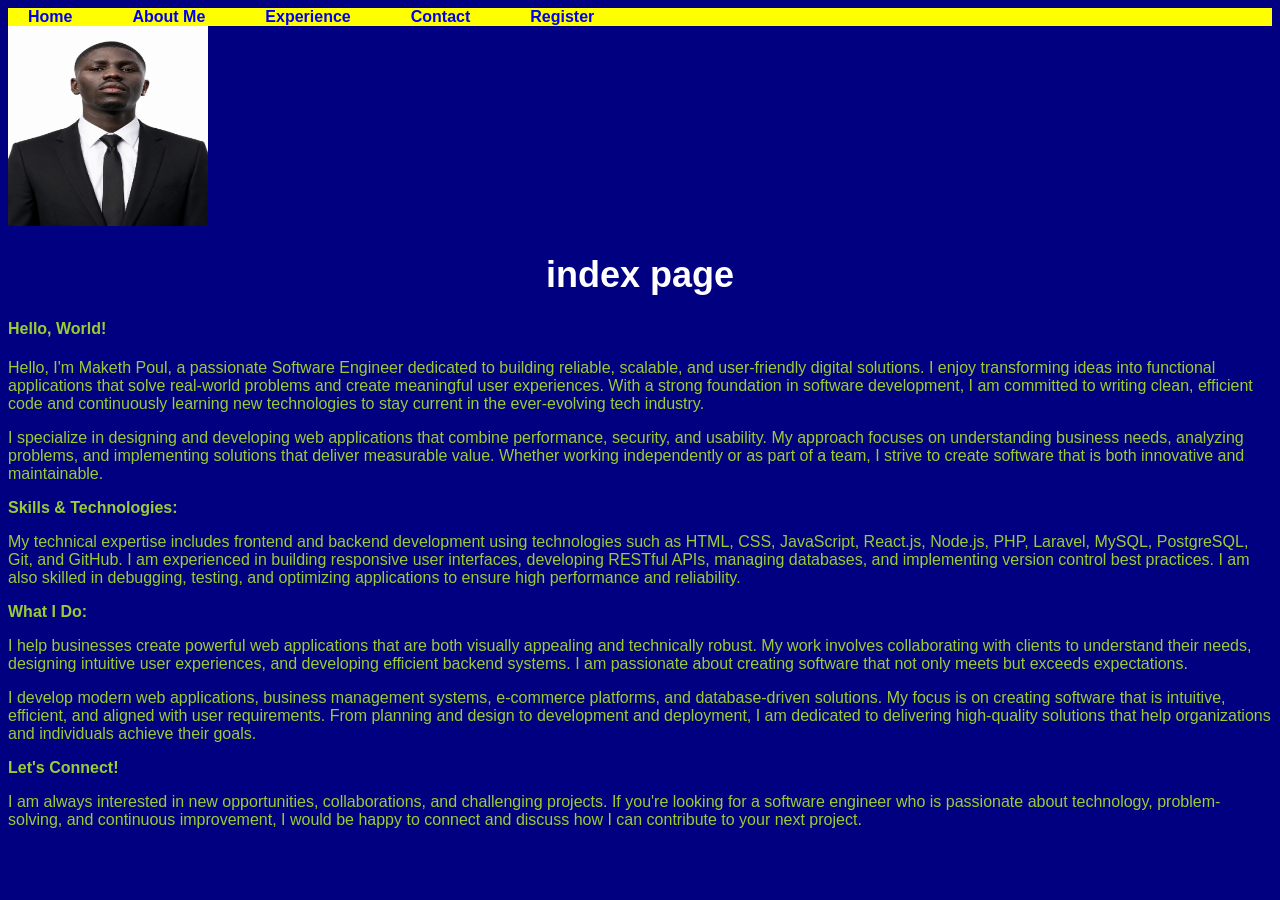
<file: index.html>
<!DOCTYPE html>
<html lang="en">
<head>
    <link rel="stylesheet" href="style.css">
    <meta charset="UTF-8">
    <meta name="viewport" content="width=device-width, initial-scale=1.0">
    <meta name="description" content="coding,HTML,CSS,JavaScript,Python,Java,PHP,SQL,React,Node.js,Django,Flask,Ruby on Rails">
    <meta name="keywords" content="coding,HTML,CSS,JavaScript,Python,Java,PHP,SQL,React,Node.js,Django,Flask,Ruby on Rails">
    <meta name="author" content="maketh poul">
    <meta name="robots" content="index, follow">
    <meta name="googlebot" content="index, follow">
    <meta name="bingbot" content="index, follow">
    <meta name="yandex" content="index, follow">
    <meta name="msnbot" content="index, follow">
    <meta name="slurp" content="index, follow">
    <meta name="google" content="translate">
    <meta name="google-site-verification" content="your-google-site-verification-code">
    <meta name="msvalidate.01" content="your-bing-site-verification-code">
    <meta name="yandex-verification" content="your-yandex-site-verification-code">
    <meta property="og:title" content="home title">
    <meta property="og:description" content="coding,HTML,CSS,JavaScript,Python,Java,PHP,SQL,React,Node.js,Django,Flask,Ruby on Rails">
    <meta property="og:image" content="your-image-url">
    <meta property="og:url" content="your-website-url">
    <meta property="og:type" content="website">
    <meta name="twitter:card" content="summary_large_image">
    <meta name="twitter:title" content="home title">
    <meta name="twitter:description" content="coding,HTML,CSS,JavaScript,Python,Java,PHP,SQL,React,Node.js,Django,Flask,Ruby on Rails">
    <meta name="twitter:image" content="your-image-url">
    <meta name="twitter:site" content="@makethpoul">
    <meta name="twitter:creator" content="@makethpoul">
    <meta name="instagram" content="@makethpoul">
    <meta name="facebook" content="@makethpoul">
    <meta name="linkedin" content="@makethpoul">
    <meta name="pinterest" content="@makethpoul">
    <meta name="reddit" content="@makethpoul">
    <meta name="tumblr" content="@makethpoul">
    <meta name="flickr" content="@makethpoul">
    <meta name="dribbble" content="@makethpoul">
    <meta name="behance" content="@makethpoul">
    <meta property="og:site_name" content="home title">
    <meta property="og:locale" content="en_US">
    <meta property="og:updated_time" content="2024-06-01T12:00:00Z">
    <meta property="viewport" content="width=device-width, initial-scale=1.0">
    <meta name="theme-color" content="#ffffff">
    <meta name="apple-mobile-web-app-capable" content="yes">
    <meta name="apple-mobile-web-app-status-bar-style" content="black-translucent">
    <meta name="apple-mobile-web-app-title" content="home title">
    <meta name="format-detection" content="telephone=yes">
    <title>home title</title>
</head>
<body id="home">
    <nav id="navbar">
        <ul id="navlist" >
            <li><a href="home.html">Home</a></li>
            <li><a href="aboutme.html">About Me</a></li>
            <li><a href="experiencepage.html">Experience</a></li>
            <li><a href="contact.html">Contact</a></li>
            <li><a href="register.html">Register</a></li>
        </ul>
    </nav>
    <img src="rm91.png" alt="Profile Image" width="200" height="200"> 
    <h1 class="hd">index page </h1>
    <h4>Hello, World!</h4>
    <p>Hello, I'm Maketh Poul, a passionate Software Engineer dedicated to building reliable, scalable, and user-friendly digital solutions. I enjoy transforming ideas into functional applications that solve real-world problems and create meaningful user experiences. With a strong foundation in software development, I am committed to writing clean, efficient code and continuously learning new technologies to stay current in the ever-evolving tech industry.</p>
    <p>I specialize in designing and developing web applications that combine performance, security, and usability. My approach focuses on understanding business needs, analyzing problems, and implementing solutions that deliver measurable value. Whether working independently or as part of a team, I strive to create software that is both innovative and maintainable.</p>
    <p><strong>Skills & Technologies:</strong></p>
    <p>My technical expertise includes frontend and backend development using technologies such as HTML, CSS, JavaScript, React.js, Node.js, PHP, Laravel, MySQL, PostgreSQL, Git, and GitHub. I am experienced in building responsive user interfaces, developing RESTful APIs, managing databases, and implementing version control best practices. I am also skilled in debugging, testing, and optimizing applications to ensure high performance and reliability.</p>
    <p><strong>What I Do:</strong></p>
    <p>I help businesses create powerful web applications that are both visually appealing and technically robust. My work involves collaborating with clients to understand their needs, designing intuitive user experiences, and developing efficient backend systems. I am passionate about creating software that not only meets but exceeds expectations.</p>
    <p>I develop modern web applications, business management systems, e-commerce platforms, and database-driven solutions. My focus is on creating software that is intuitive, efficient, and aligned with user requirements. From planning and design to development and deployment, I am dedicated to delivering high-quality solutions that help organizations and individuals achieve their goals.</p>
    <p><strong>Let's Connect!</strong></p>
    <p>I am always interested in new opportunities, collaborations, and challenging projects. If you're looking for a software engineer who is passionate about technology, problem-solving, and continuous improvement, I would be happy to connect and discuss how I can contribute to your next project.</p>

</body>
</html>
</file>
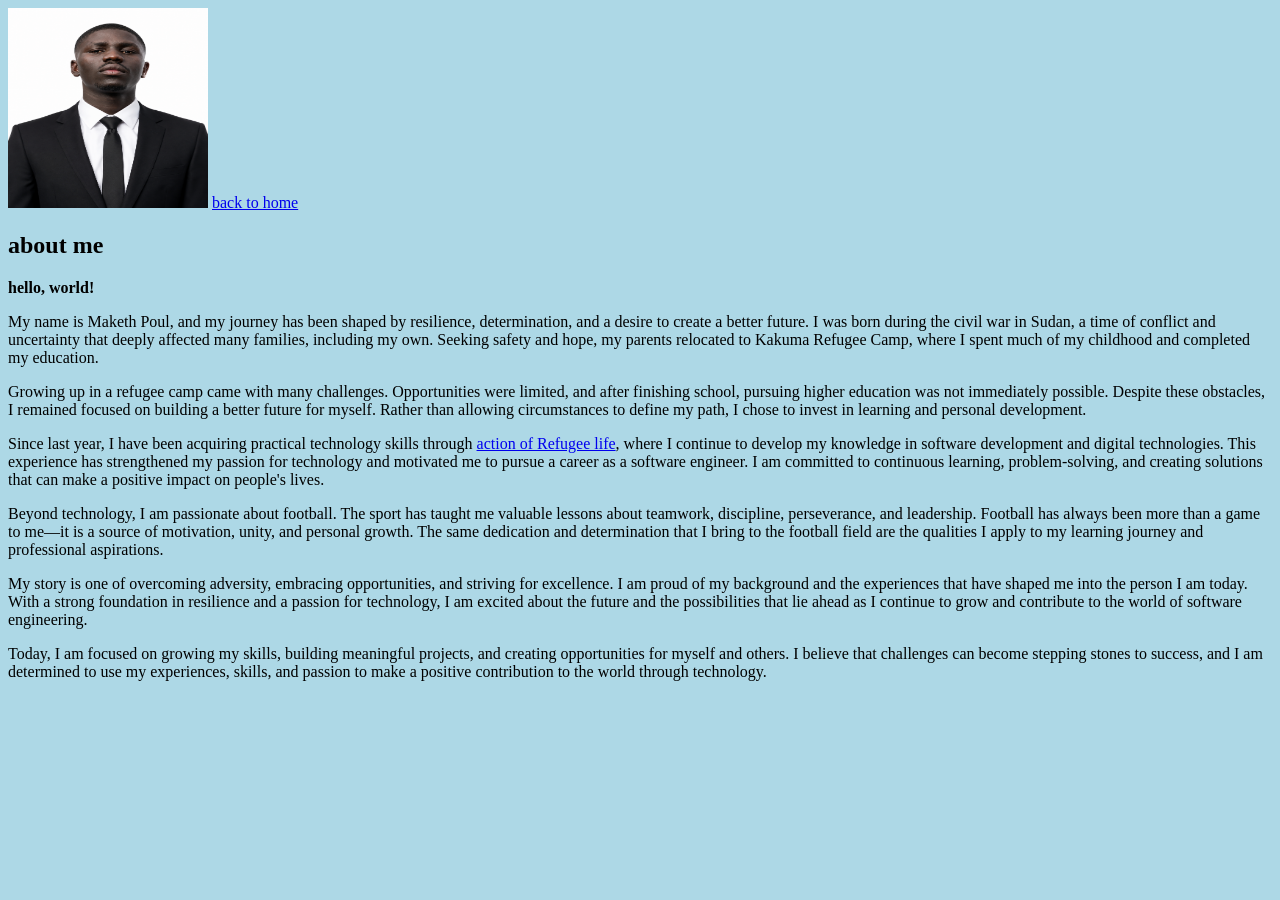
<file: aboutme.html>
<!DOCTYPE html>
<html lang="en">
<head>
    <link rel="stylesheet" href="style.css">
    <meta charset="UTF-8">
    <meta name="viewport" content="width=device-width, initial-scale=1.0">
    <meta name="description" content="coding,HTML,CSS,JavaScript,Python,Java,PHP,SQL,React,Node.js,Django,Flask,Ruby on Rails">
    <meta name="keywords" content="coding,HTML,CSS,JavaScript,Python,Java,PHP,SQL,React,Node.js,Django,Flask,Ruby on Rails">
    <meta name="author" content="maketh poul">
    <meta name="robots" content="index, follow">
    <meta name="googlebot" content="index, follow">
    <meta name="bingbot" content="index, follow">
    <meta name="yandex" content="index, follow">
    <meta name="msnbot" content="index, follow">
    <meta name="slurp" content="index, follow">
    <meta name="google" content="translate">
    <meta name="google-site-verification" content="your-google-site-verification-code">
    <meta name="msvalidate.01" content="your-bing-site-verification-code">
    <meta name="yandex-verification" content="your-yandex-site-verification-code">
    <meta property="og:title" content="about me title">
    <meta property="og:description" content="coding,HTML,CSS,JavaScript,Python,Java,PHP,SQL,React,Node.js,Django,Flask,Ruby on Rails">
    <meta property="og:image" content="your-image-url">
    <meta property="og:url" content="your-website-url">
    <meta property="og:type" content="website">
    <meta name="twitter:card" content="summary_large_image">
    <meta name="twitter:title" content="about me title">
    <meta name="twitter:description" content="coding,HTML,CSS,JavaScript,Python,Java,PHP,SQL,React,Node.js,Django,Flask,Ruby on Rails">
    <meta name="twitter:image" content="your-image-url">
    <meta name="twitter:site" content="@makethpoul">
    <meta name="twitter:creator" content="@makethpoul">
    <meta name="instagram" content="@makethpoul">
    <meta name="facebook" content="@makethpoul">
    <meta name="linkedin" content="@makethpoul">
    <meta name="pinterest" content="@makethpoul">
    <meta name="reddit" content="@makethpoul">
    <meta name="tumblr" content="@makethpoul">
    <meta name="flickr" content="@makethpoul">
    <meta name="dribbble" content="@makethpoul">
    <meta name="behance" content="@makethpoul">
    <meta property="og:site_name" content="about me title">
    <meta property="og:locale" content="en_US">
    <meta property="og:updated_time" content="2024-06-01T12:00:00Z">
    <meta property="viewport" content="width=device-width, initial-scale=1.0">
    <meta name="theme-color" content="#ffffff">
    <meta name="apple-mobile-web-app-capable" content="yes">
    <meta name="apple-mobile-web-app-status-bar-style" content="black-translucent">
    <meta name="apple-mobile-web-app-title" content="about me title">
    <meta name="format-detection" content="telephone=yes">
    <meta name="google-site-verification" content="your-google-site-verification-code">
    <meta name="msvalidate.01" content="your-bing-site-verification-code">
    <meta name="yandex-verification" content="your-yandex-site-verification-code">
    <meta property="og:title" content="about me title">
    <meta property="og:description" content="coding,HTML,CSS,JavaScript,Python,Java,PHP,SQL,React,Node.js,Django,Flask,Ruby on Rails">
    <meta property="og:image" content="your-image-url">
    <meta property="og:url" content="your-website-url">
    <meta property="og:type" content="website">
    <title>about me page</title>
</head>
<body id="aboutme">
    <img src="rm91.png" alt="Profile Image"width="200" height="200">
    <a href="home.html">back to home</a>
    <h2>about me</h2>
    <p><b>hello, world!</b></p>
    <p>My name is Maketh Poul, and my journey has been shaped by resilience, determination, and a desire to create a better future. I was born during the civil war in Sudan, a time of conflict and uncertainty that deeply affected many families, including my own. Seeking safety and hope, my parents relocated to Kakuma Refugee Camp, where I spent much of my childhood and completed my education.</p>
    <p>Growing up in a refugee camp came with many challenges. Opportunities were limited, and after finishing school, pursuing higher education was not immediately possible. Despite these obstacles, I remained focused on building a better future for myself. Rather than allowing circumstances to define my path, I chose to invest in learning and personal development.</p>
    <p>Since last year, I have been acquiring practical technology skills through <a href="https://actionofrefugelife.com">action of Refugee life</a>, where I continue to develop my knowledge in software development and digital technologies. This experience has strengthened my passion for technology and motivated me to pursue a career as a software engineer. I am committed to continuous learning, problem-solving, and creating solutions that can make a positive impact on people's lives.</p>
    <p>Beyond technology, I am passionate about football. The sport has taught me valuable lessons about teamwork, discipline, perseverance, and leadership. Football has always been more than a game to me—it is a source of motivation, unity, and personal growth. The same dedication and determination that I bring to the football field are the qualities I apply to my learning journey and professional aspirations.</p>
    <p>My story is one of overcoming adversity, embracing opportunities, and striving for excellence. I am proud of my background and the experiences that have shaped me into the person I am today. With a strong foundation in resilience and a passion for technology, I am excited about the future and the possibilities that lie ahead as I continue to grow and contribute to the world of software engineering.</p>
    <p>Today, I am focused on growing my skills, building meaningful projects, and creating opportunities for myself and others. I believe that challenges can become stepping stones to success, and I am determined to use my experiences, skills, and passion to make a positive contribution to the world through technology.</p>
    
</body>
</html>
</file>
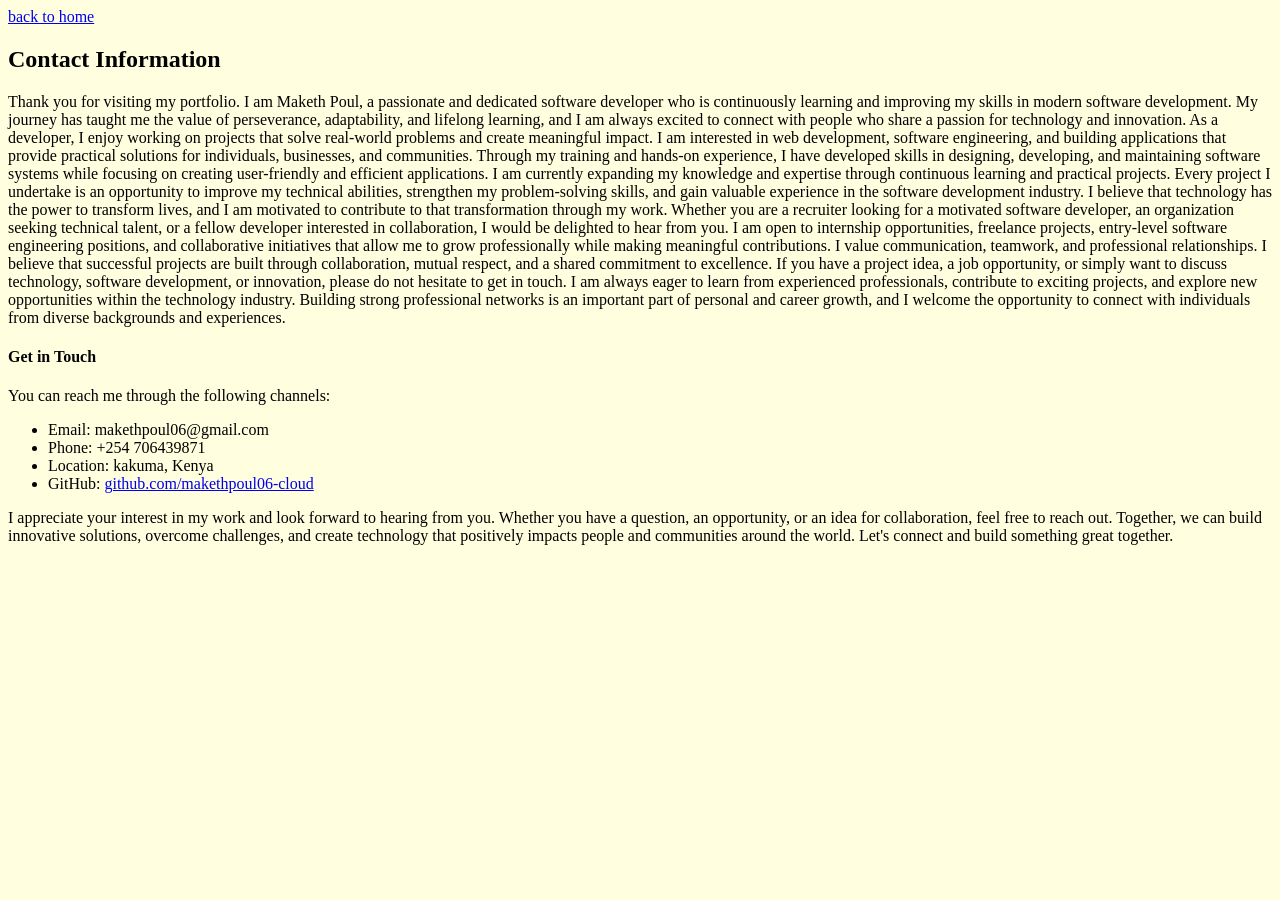
<file: contact.html>
<!DOCTYPE html>
<html lang="en">
<head>
    <meta charset="UTF-8">
    <meta name="viewport" content="width=device-width, initial-scale=1.0">
    <meta name="description" content="coding,HTML,CSS,JavaScript,Python,Java,PHP,SQL,React,Node.js,Django,Flask,Ruby on Rails">
    <meta name="keywords" content="coding,HTML,CSS,JavaScript,Python,Java,PHP,SQL,React,Node.js,Django,Flask,Ruby on Rails">
    <meta name="author" content="maketh poul">
    <meta name="robots" content="index, follow">
    <meta name="googlebot" content="index, follow">
    <meta name="bingbot" content="index, follow">
    <meta name="yandex" content="index, follow">
    <meta name="msnbot" content="index, follow">
    <meta name="slurp" content="index, follow">
    <meta name="google" content="translate">
    <meta name="google-site-verification" content="your-google-site-verification-code">
    <meta name="msvalidate.01" content="your-bing-site-verification-code">
    <meta name="yandex-verification" content="your-yandex-site-verification-code">
    <meta property="og:title" content="contact title">
    <meta property="og:description" content="coding,HTML,CSS,JavaScript,Python,Java,PHP,SQL,React,Node.js,Django,Flask,Ruby on Rails">
    <meta property="og:image" content="your-image-url">
    <meta property="og:url" content="your-website-url">
    <meta property="og:type" content="website">
    <meta name="twitter:card" content="summary_large_image">
    <meta name="twitter:title" content="contact title">
    <meta name="twitter:description" content="coding,HTML,CSS,JavaScript,Python,Java,PHP,SQL,React,Node.js,Django,Flask,Ruby on Rails">
    <meta name="twitter:image" content="your-image-url">
    <meta name="twitter:site" content="@makethpoul">
    <meta name="twitter:creator" content="@makethpoul">
    <meta name="instagram" content="@makethpoul">
    <meta name="facebook" content="@makethpoul">
    <meta name="linkedin" content="@makethpoul">
    <meta name="pinterest" content="@makethpoul">
    <meta name="reddit" content="@makethpoul">
    <meta name="tumblr" content="@makethpoul">
    <meta name="flickr" content="@makethpoul">
    <meta name="dribbble" content="@makethpoul">
    <meta name="behance" content="@makethpoul">
    <meta property="og:site_name" content="contact title">
    <meta property="og:locale" content="en_US">
    <meta property="og:updated_time" content="2024-06-01T12:00:00Z">
    <meta property="viewport" content="width=device-width, initial-scale=1.0">
    <meta name="theme-color" content="#ffffff">
    <meta name="apple-mobile-web-app-capable" content="yes">
    <meta name="apple-mobile-web-app-status-bar-style" content="black-translucent">
    <meta name="apple-mobile-web-app-title" content="contact title">
    <link rel="stylesheet" href="style.css">
    <title>my contact page</title>
</head>
<body id="contactpage">
    <a href="home.html">back to home</a>
    <h2>Contact Information</h2>
    <p>Thank you for visiting my portfolio. I am Maketh Poul, a passionate and dedicated software developer who is continuously learning and improving my skills in modern software development. My journey has taught me the value of perseverance, adaptability, and lifelong learning, and I am always excited to connect with people who share a passion for technology and innovation.

As a developer, I enjoy working on projects that solve real-world problems and create meaningful impact. I am interested in web development, software engineering, and building applications that provide practical solutions for individuals, businesses, and communities. Through my training and hands-on experience, I have developed skills in designing, developing, and maintaining software systems while focusing on creating user-friendly and efficient applications.

I am currently expanding my knowledge and expertise through continuous learning and practical projects. Every project I undertake is an opportunity to improve my technical abilities, strengthen my problem-solving skills, and gain valuable experience in the software development industry. I believe that technology has the power to transform lives, and I am motivated to contribute to that transformation through my work.

Whether you are a recruiter looking for a motivated software developer, an organization seeking technical talent, or a fellow developer interested in collaboration, I would be delighted to hear from you. I am open to internship opportunities, freelance projects, entry-level software engineering positions, and collaborative initiatives that allow me to grow professionally while making meaningful contributions.

I value communication, teamwork, and professional relationships. I believe that successful projects are built through collaboration, mutual respect, and a shared commitment to excellence. If you have a project idea, a job opportunity, or simply want to discuss technology, software development, or innovation, please do not hesitate to get in touch.

I am always eager to learn from experienced professionals, contribute to exciting projects, and explore new opportunities within the technology industry. Building strong professional networks is an important part of personal and career growth, and I welcome the opportunity to connect with individuals from diverse backgrounds and experiences.

<h4><b>Get in Touch</b></h4>
<p>You can reach me through the following channels:</p>
<ul>
    <li>Email: makethpoul06@gmail.com</li>
    <li>Phone: +254 706439871</li>
    <li>Location: kakuma, Kenya</li>
    <li>GitHub: <a href="https://github.com/makethpoul06-cloud" target="_blank">github.com/makethpoul06-cloud</a></li>
</ul>

I appreciate your interest in my work and look forward to hearing from you. Whether you have a question, an opportunity, or an idea for collaboration, feel free to reach out. Together, we can build innovative solutions, overcome challenges, and create technology that positively impacts people and communities around the world.

Let's connect and build something great together.</p>
    
</body>
</html>
</file>
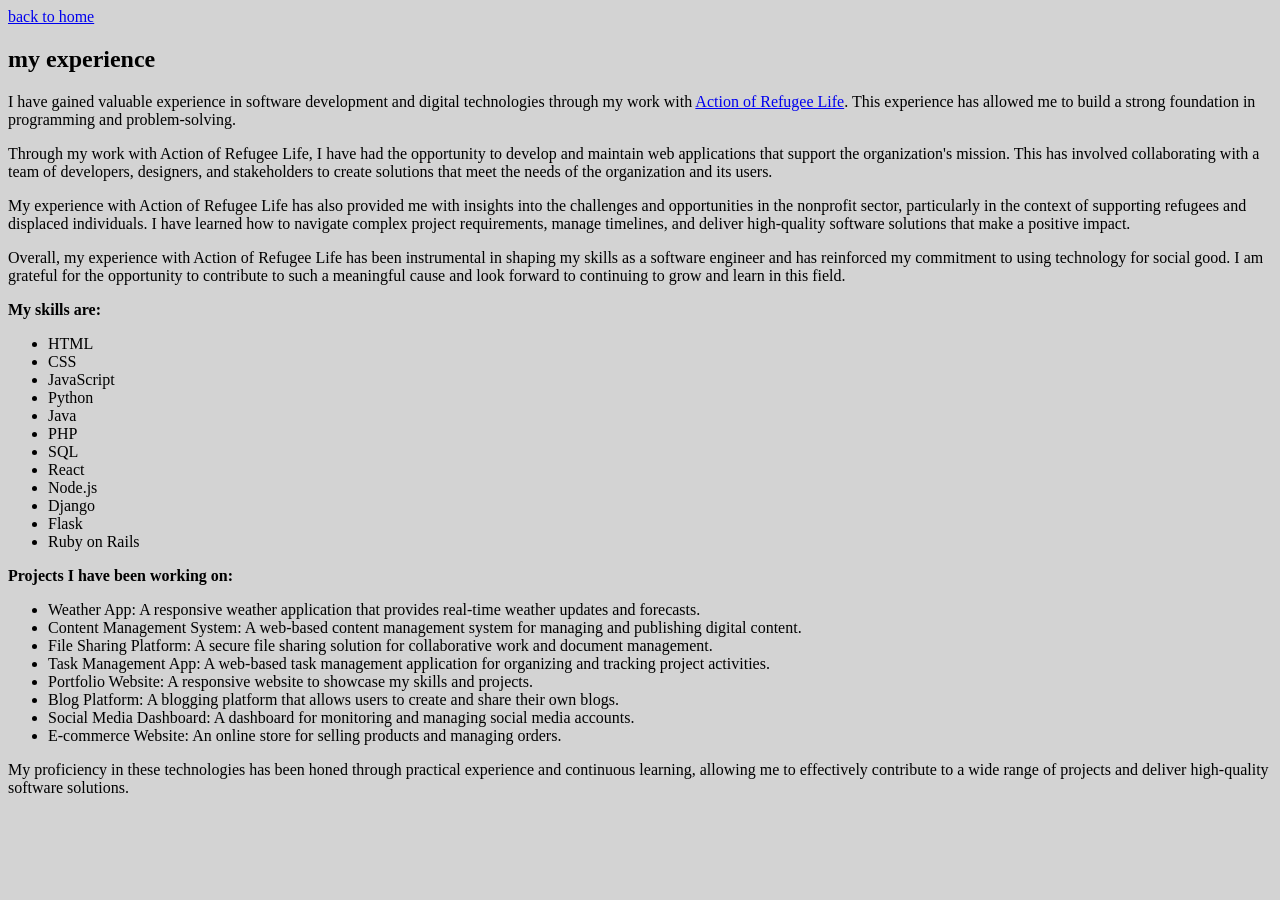
<file: experiencepage.html>
<!DOCTYPE html>
<html lang="en">
<head>
    <meta charset="UTF-8">
    <meta name="viewport" content="width=device-width, initial-scale=1.0">
    <meta name="description" content="coding,HTML,CSS,JavaScript,Python,Java,PHP,SQL,React,Node.js,Django,Flask,Ruby on Rails">
    <meta name="keywords" content="coding,HTML,CSS,JavaScript,Python,Java,PHP,SQL,React,Node.js,Django,Flask,Ruby on Rails">
    <meta name="author" content="maketh poul">
    <meta name="robots" content="index, follow">
    <meta name="googlebot" content="index, follow">
    <meta name="bingbot" content="index, follow">
    <meta name="yandex" content="index, follow">
    <meta name="msnbot" content="index, follow">
    <meta name="slurp" content="index, follow">
    <meta name="google" content="translate">
    <meta name="google-site-verification" content="your-google-site-verification-code">
    <meta name="msvalidate.01" content="your-bing-site-verification-code">
    <meta name="yandex-verification" content="your-yandex-site-verification-code">
    <meta property="og:title" content="experience title">
    <meta property="og:description" content="coding,HTML,CSS,JavaScript,Python,Java,PHP,SQL,React,Node.js,Django,Flask,Ruby on Rails">
    <meta property="og:image" content="your-image-url">
    <meta property="og:url" content="your-website-url">
    <meta property="og:type" content="website"> 
    <link rel="stylesheet" href="style.css">
    <title>Experience</title>
</head>
<body id="experiencepage">
    <a href="home.html">back to home</a>
    <h2>my experience</h2>
    <p>I have gained valuable experience in software development and digital technologies through my work with <a href="https://actionofrefugelife.com">Action of Refugee Life</a>. This experience has allowed me to build a strong foundation in programming and problem-solving.</p>
    <p>Through my work with Action of Refugee Life, I have had the opportunity to develop and maintain web applications that support the organization's mission. This has involved collaborating with a team of developers, designers, and stakeholders to create solutions that meet the needs of the organization and its users.</p>
    <p>My experience with Action of Refugee Life has also provided me with insights into the challenges and opportunities in the nonprofit sector, particularly in the context of supporting refugees and displaced individuals. I have learned how to navigate complex project requirements, manage timelines, and deliver high-quality software solutions that make a positive impact.</p>
    <p>Overall, my experience with Action of Refugee Life has been instrumental in shaping my skills as a software engineer and has reinforced my commitment to using technology for social good. I am grateful for the opportunity to contribute to such a meaningful cause and look forward to continuing to grow and learn in this field.</p>
    <p> <strong>My skills are:</strong></p>
    <ul>
        <li>HTML</li>
        <li>CSS</li>
        <li>JavaScript</li>
        <li>Python</li>
        <li>Java</li>
        <li>PHP</li>
        <li>SQL</li>
        <li>React</li>
        <li>Node.js</li>
        <li>Django</li>
        <li>Flask</li>
        <li>Ruby on Rails</li>
    </ul>
    <p><strong>Projects I have been working on:</strong></p>
    <ul>
        <li>Weather App: A responsive weather application that provides real-time weather updates and forecasts.</li>
        <li>Content Management System: A web-based content management system for managing and publishing digital content.</li>
        <li>File Sharing Platform: A secure file sharing solution for collaborative work and document management.</li>
        <li>Task Management App: A web-based task management application for organizing and tracking project activities.</li>
        <li>Portfolio Website: A responsive website to showcase my skills and projects.</li>
        <li>Blog Platform: A blogging platform that allows users to create and share their own blogs.</li>
        <li>Social Media Dashboard: A dashboard for monitoring and managing social media accounts.</li>
        <li>E-commerce Website: An online store for selling products and managing orders.</li>
    </ul>
    <p>My proficiency in these technologies has been honed through practical experience and continuous learning, allowing me to effectively contribute to a wide range of projects and deliver high-quality software solutions.</p>

</body>
</html>
</file>
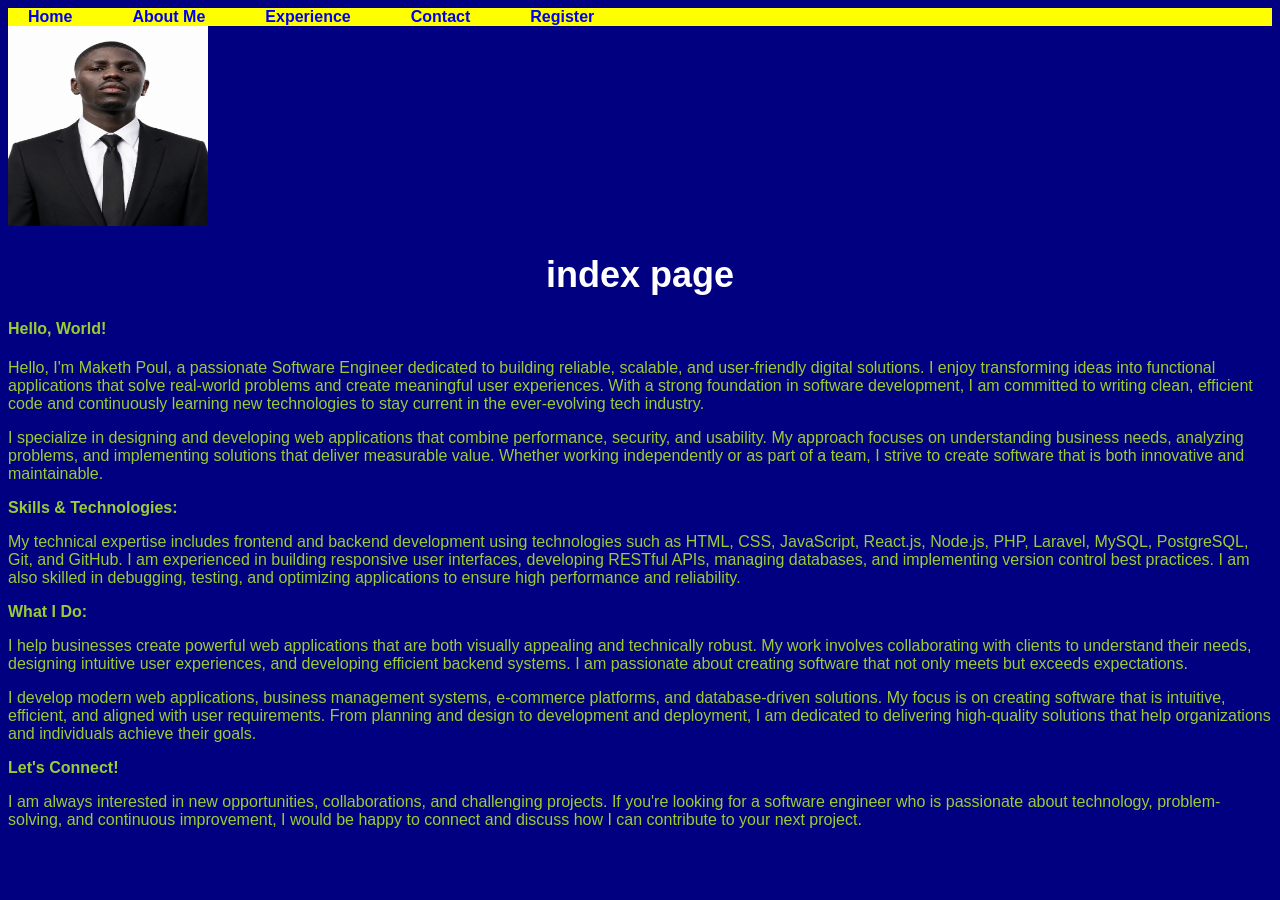
<file: index.html.html>
<!DOCTYPE html>
<html lang="en">
<head>
    <link rel="stylesheet" href="style.css">
    <meta charset="UTF-8">
    <meta name="viewport" content="width=device-width, initial-scale=1.0">
    <meta name="description" content="coding,HTML,CSS,JavaScript,Python,Java,PHP,SQL,React,Node.js,Django,Flask,Ruby on Rails">
    <meta name="keywords" content="coding,HTML,CSS,JavaScript,Python,Java,PHP,SQL,React,Node.js,Django,Flask,Ruby on Rails">
    <meta name="author" content="maketh poul">
    <meta name="robots" content="index, follow">
    <meta name="googlebot" content="index, follow">
    <meta name="bingbot" content="index, follow">
    <meta name="yandex" content="index, follow">
    <meta name="msnbot" content="index, follow">
    <meta name="slurp" content="index, follow">
    <meta name="google" content="translate">
    <meta name="google-site-verification" content="your-google-site-verification-code">
    <meta name="msvalidate.01" content="your-bing-site-verification-code">
    <meta name="yandex-verification" content="your-yandex-site-verification-code">
    <meta property="og:title" content="home title">
    <meta property="og:description" content="coding,HTML,CSS,JavaScript,Python,Java,PHP,SQL,React,Node.js,Django,Flask,Ruby on Rails">
    <meta property="og:image" content="your-image-url">
    <meta property="og:url" content="your-website-url">
    <meta property="og:type" content="website">
    <meta name="twitter:card" content="summary_large_image">
    <meta name="twitter:title" content="home title">
    <meta name="twitter:description" content="coding,HTML,CSS,JavaScript,Python,Java,PHP,SQL,React,Node.js,Django,Flask,Ruby on Rails">
    <meta name="twitter:image" content="your-image-url">
    <meta name="twitter:site" content="@makethpoul">
    <meta name="twitter:creator" content="@makethpoul">
    <meta name="instagram" content="@makethpoul">
    <meta name="facebook" content="@makethpoul">
    <meta name="linkedin" content="@makethpoul">
    <meta name="pinterest" content="@makethpoul">
    <meta name="reddit" content="@makethpoul">
    <meta name="tumblr" content="@makethpoul">
    <meta name="flickr" content="@makethpoul">
    <meta name="dribbble" content="@makethpoul">
    <meta name="behance" content="@makethpoul">
    <meta property="og:site_name" content="home title">
    <meta property="og:locale" content="en_US">
    <meta property="og:updated_time" content="2024-06-01T12:00:00Z">
    <meta property="viewport" content="width=device-width, initial-scale=1.0">
    <meta name="theme-color" content="#ffffff">
    <meta name="apple-mobile-web-app-capable" content="yes">
    <meta name="apple-mobile-web-app-status-bar-style" content="black-translucent">
    <meta name="apple-mobile-web-app-title" content="home title">
    <meta name="format-detection" content="telephone=yes">
    <title>home title</title>
</head>
<body id="home">
    <nav id="navbar">
        <ul id="navlist" >
            <li><a href="home.html">Home</a></li>
            <li><a href="aboutme.html">About Me</a></li>
            <li><a href="experiencepage.html">Experience</a></li>
            <li><a href="contact.html">Contact</a></li>
            <li><a href="register.html">Register</a></li>
        </ul>
    </nav>
    <img src="rm91.png" alt="Profile Image" width="200" height="200"> 
    <h1 class="hd">index page </h1>
    <h4>Hello, World!</h4>
    <p>Hello, I'm Maketh Poul, a passionate Software Engineer dedicated to building reliable, scalable, and user-friendly digital solutions. I enjoy transforming ideas into functional applications that solve real-world problems and create meaningful user experiences. With a strong foundation in software development, I am committed to writing clean, efficient code and continuously learning new technologies to stay current in the ever-evolving tech industry.</p>
    <p>I specialize in designing and developing web applications that combine performance, security, and usability. My approach focuses on understanding business needs, analyzing problems, and implementing solutions that deliver measurable value. Whether working independently or as part of a team, I strive to create software that is both innovative and maintainable.</p>
    <p><strong>Skills & Technologies:</strong></p>
    <p>My technical expertise includes frontend and backend development using technologies such as HTML, CSS, JavaScript, React.js, Node.js, PHP, Laravel, MySQL, PostgreSQL, Git, and GitHub. I am experienced in building responsive user interfaces, developing RESTful APIs, managing databases, and implementing version control best practices. I am also skilled in debugging, testing, and optimizing applications to ensure high performance and reliability.</p>
    <p><strong>What I Do:</strong></p>
    <p>I help businesses create powerful web applications that are both visually appealing and technically robust. My work involves collaborating with clients to understand their needs, designing intuitive user experiences, and developing efficient backend systems. I am passionate about creating software that not only meets but exceeds expectations.</p>
    <p>I develop modern web applications, business management systems, e-commerce platforms, and database-driven solutions. My focus is on creating software that is intuitive, efficient, and aligned with user requirements. From planning and design to development and deployment, I am dedicated to delivering high-quality solutions that help organizations and individuals achieve their goals.</p>
    <p><strong>Let's Connect!</strong></p>
    <p>I am always interested in new opportunities, collaborations, and challenging projects. If you're looking for a software engineer who is passionate about technology, problem-solving, and continuous improvement, I would be happy to connect and discuss how I can contribute to your next project.</p>

</body>
</html>
</file>
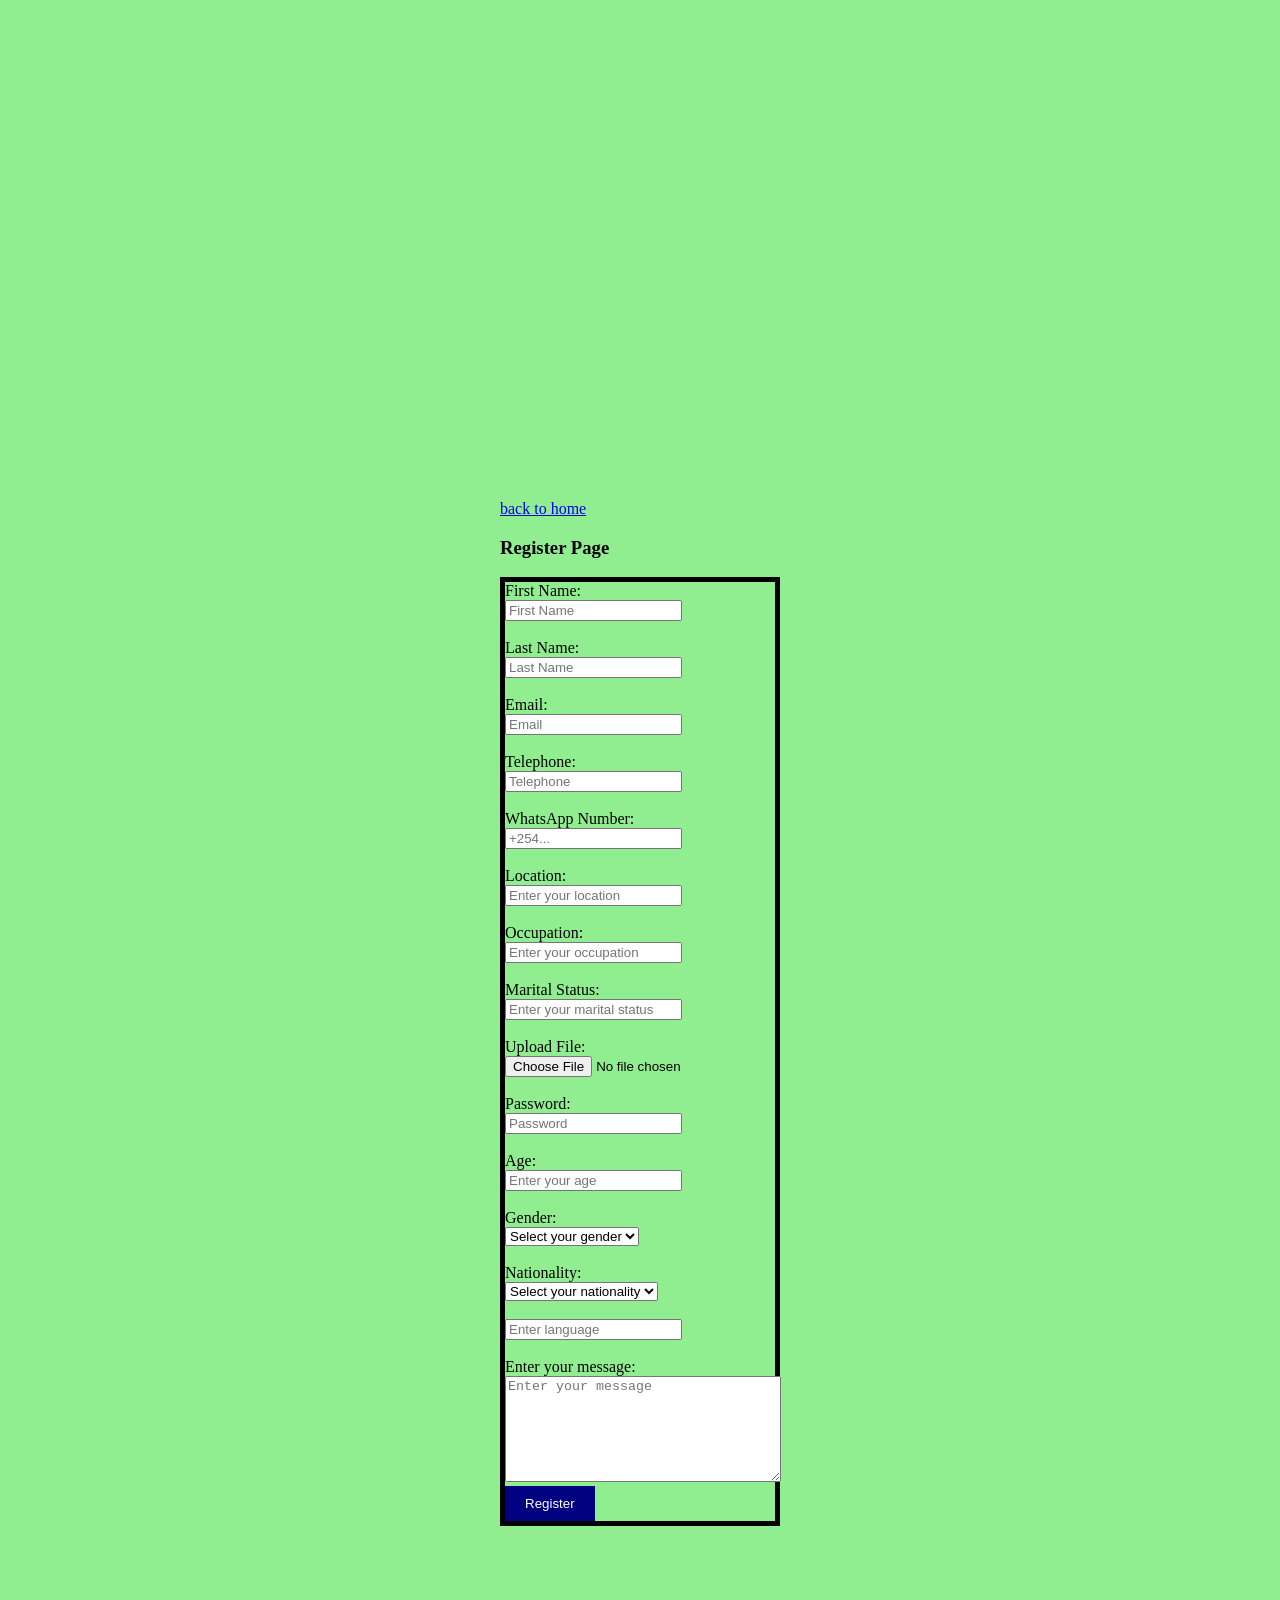
<file: resgister.html>
<!DOCTYPE html>
<html lang="en">
<head>
    <meta charset="UTF-8">
    <meta name="viewport" content="width=device-width, initial-scale=1.0">
    <link rel="stylesheet" href="style.css">
    <title>Register Page</title>
</head>
<body id="registerpage">
    <a href="home.html">back to home</a>
    <h3>Register Page</h3>
    <form id="fm" action="submit_registration.php" method="POST">
        <label for="firstname">First Name:</label><br>
        <input type="text" id="firstname" placeholder="First Name" name="firstname" required><br><br>
        <label for="lastname">Last Name:</label><br>
        <input type="text" id="lastname" placeholder="Last Name" name="lastname" required><br><br>
        <label for="email">Email:</label><br>
        <input type="email" id="email" placeholder="Email" name="email" required><br><br>
        <label for="telephone">Telephone:</label><br>
        <input type="text" id="telephone" placeholder="Telephone" name="telephone" required><br><br>
        <label for="whatsApp">WhatsApp Number:</label><br>
        <input type="text" id="whatsApp" placeholder="+254..." name="whatsApp" required><br><br>
        <label for="location">Location:</label><br>
        <input type="text" id="location" placeholder="Enter your location" name="location" required><br><br>
        <label for="occupation">Occupation:</label><br>
        <input type="text" id="occupation" placeholder="Enter your occupation" name="occupation" required><br><br>
        <label for="marital Status">Marital Status:</label><br>
        <input type="text" id="marital Status" placeholder="Enter your marital status" name="marital Status" required><br><br>
        <label for="file">Upload File:</label><br>
        <input type="file" id="file" name="file" required><br><br>
        <label for="password">Password:</label><br>
        <input type="password" id="password" placeholder="Password" name="password" required><br><br>

        <label for="age">Age:</label><br>
        <input type="number" id="age" placeholder="Enter your age" name="age" required><br><br>

        <label for="gender">Gender:</label><br>
        <select id="gender" name="gender" required>
            <option value="">Select your gender</option>
            <option value="Male">Male</option>
            <option value="Female">Female</option>
            <option value="Other">Other</option>
        </select><br><br>

        <label for="nationality">Nationality:</label><br>
        <select id="nationality" name="nationality" required>
            <option value="">Select your nationality</option>
            <option value="Kenyan">Kenyan</option>
            <option value="Ugandan">Ugandan</option>
            <option value="Tanzanian">Tanzanian</option>
            <option value="Rwandan">Rwandan</option>
            <option value="Burundian">Burundian</option>
            <option value="South Sudanese">South Sudanese</option>
            <option value="Ethiopian">Ethiopian</option>
            <option value="Somali">Somali</option>
            <option value="Sudanese">Sudanese</option>
            <option value="Other">Other</option>
        </select><br><br>
        <input type="text" id="languages" name="languages" placeholder="Enter language"><br><br>

        <label for="message">Enter your message:</label><br>
        <textarea style="width: 100%; height: 100px;" id="message" placeholder="Enter your message" name="message" required></textarea>

        <button id="register-button" type="submit" value="Register">
            Register
        </button>
    </form>
</body>
</html>
</file>
<file: style.css>
#home {
    background-color: navy;
    color: yellowgreen;
    font-family: Arial, sans-serif;
}
#navbar {
    background-color:yellow;
    overflow: hidden;
}
.hd {
    color: white;
    font-size: 36px;
    text-align: center;
}
#aboutme {
    background-color: lightblue;
    color: black;
    font-family: 'Times New Roman', serif;
}
#experiencepage {
    background-color: lightgray;
    color: black;
    font-family: 'Times New Roman', serif;
}
#contactpage {
    background-color: lightyellow;
    color: black;
    font-family: 'Times New Roman', serif;
}
#registerpage {
    background-color: lightgreen;
    padding: 500px;
    margin: 0 auto;
    color: black;
    font-family: 'Times New Roman', serif;
}
#registerpage h2 {
    text-align: center;
    color: dark green;
}
#fm {
    border: 5px solid black;
    display: fixed;
    flex-direction:column ;
    align-items: center;
    gap: 500px;
}
#register-button {
    background-color: navy;
    padding: 10px 20px;
    margin: 0 auto;
    color: white;
    padding: 10px 20px;
    border: none;
    cursor: pointer;
    transition: 0.3s ease;
}
#register-button:hover {
    background-color: red;
    transform: scale(1.1);
    margin-top: 5px;
    transition: translateY(5px);
}
#navlist {
    list-style-type: none;
    margin: 0;
    padding: 0;
    display: flex;
    gap: 20px;
}
#navlist li  {
    display: inline;
    text-decoration: none;
    color: yellow;
    font-weight: bold;
    position: relative;    
}
#navlist li a {
    color: dark green;
    text-decoration: none;
    gap: 30px;
    font-weight: bold;
    padding: 10px 20px;
    border-radius: 5px;
    transition: all 0.3s, color 0.3s;
}
#navlist li a:hover {
    color: red;
    transform: scale(1.1);
    transition: translateY(5px);

}
#sl {
    background-color: lightgray;
    color: black;
    font-family: 'Times New Roman', serif;
}
</file>
